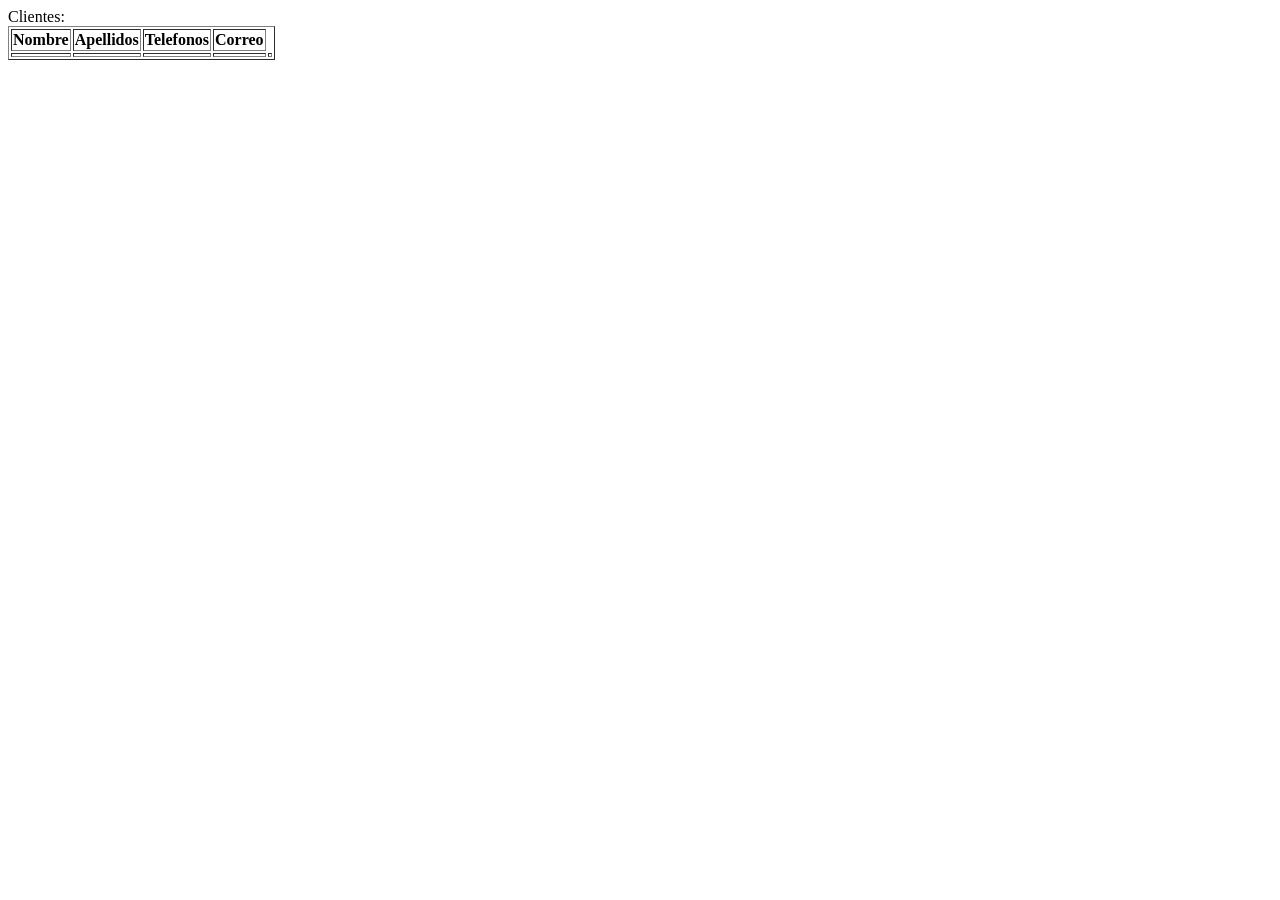
<file: src/main/resources/templates/index.html>
<!DOCTYPE html>
<html xmlns:th="http://www.thymeleaf.org">
    <head>
        <title>TechShop</title>
        <meta charset="UTF-8"/>
    </head>
    <body>
        <div>Clientes:</div>    
        <div th:if="{clientes.empty or clientes != null}">
            <table border="1">
                <tr>
                    <th>Nombre</th>
                    <th>Apellidos</th>
                    <th>Telefonos</th>
                    <th>Correo</th>
                </tr>
                
                <tr th:each="var : ${cliente}">
                    <th th:text="${cliente}"></th>
                    <th th:text="${cliente.nombre}"></th>
                    <th th:text="${cliente.apellidos}"></th>
                    <th th:text="${cliente.telefono}"></th>
                    <th th:text="${cliente.correo}"></th>
                </tr>
            </table>
        </div>
       
    </body>
</html>
</file>
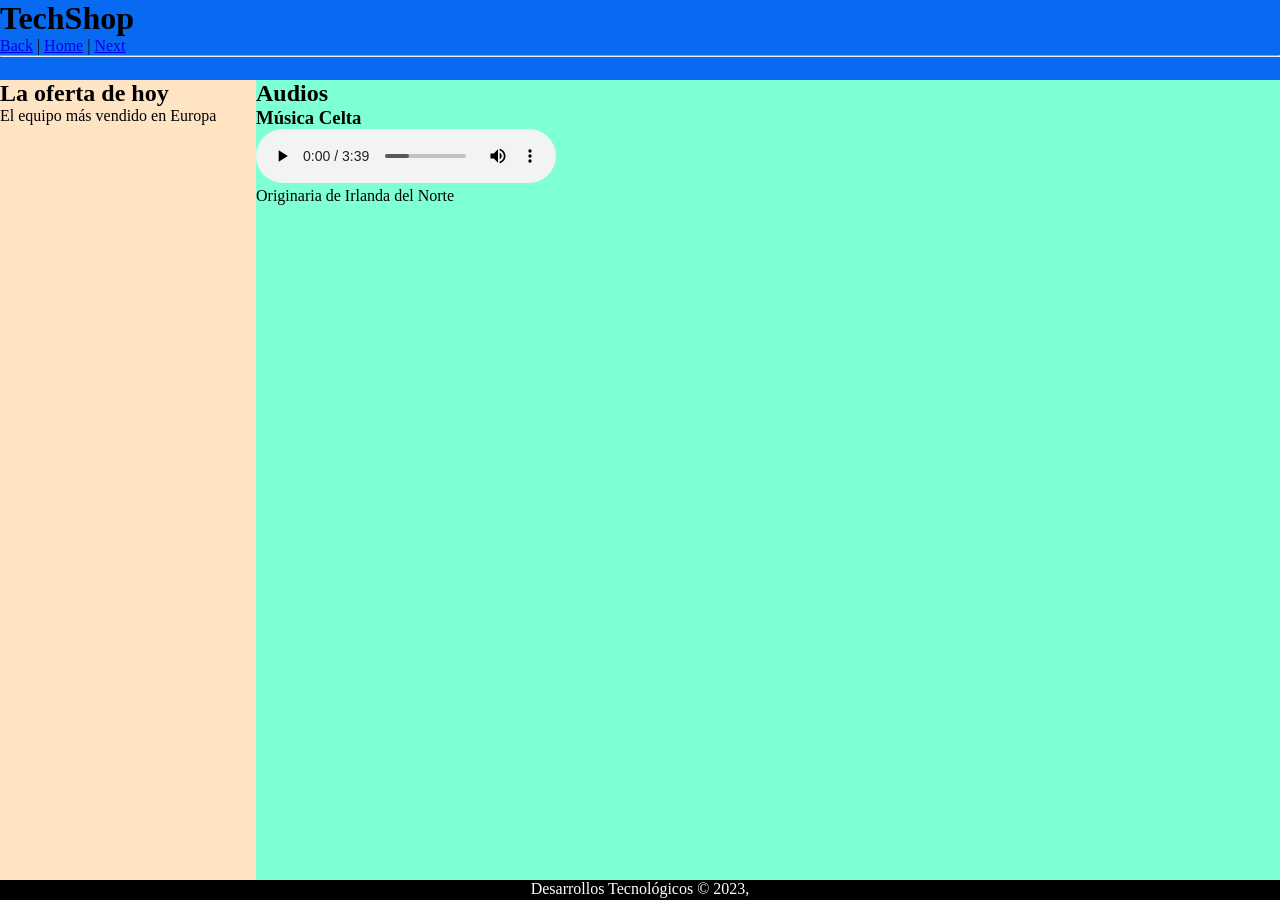
<file: src/main/resources/static/audios.html>
<!DOCTYPE html>
<!-- Esto es un comentario...  -->
<html lang="es">
    <head>
        <title>TechShop</title>
        <meta charset="UTF-8"/>
        <meta name="description" content="Página de la Tienda TechShop"/>
        <meta name="keyword" content="ufidelitas,techshop,amazon"/>
        <link href="css/menu.css" rel="stylesheet" type="text/css"/>
    </head>
    <body>
        <header class="encabezado">
            <h1 id="titulo1">TechShop</h1>
            <nav>
                <a href="ejemplo4.html">Back</a> | 
                <a href="index.html">Home</a> |
                <a href="ejemplo2.html">Next</a>
            </nav>
            <hr>
        </header>

        <aside class="lateral">
            <h2>La oferta de hoy</h2>
            <p>El equipo más vendido en Europa</p>
        </aside>
        <section class="contenido">
            <h2>Audios</h2>
            <article>
                <header>
                    <h3>Música Celta</h3>
                </header>
                <figure>
                    <audio controls>
                        <source src="audios/musica.mp3" type="audio/mpeg">
                        Your browser does not support the <code>audio</code> tag.
                    </audio>
                    <figcaption>Originaria de Irlanda del Norte</figcaption>
                </figure>
            </article>            
        </section>
        <footer class="footer">
            Desarrollos Tecnológicos &COPY; 2023, <address>Coronado, Costa Rica</address>
        </footer>
    </body>
</html>
</file>
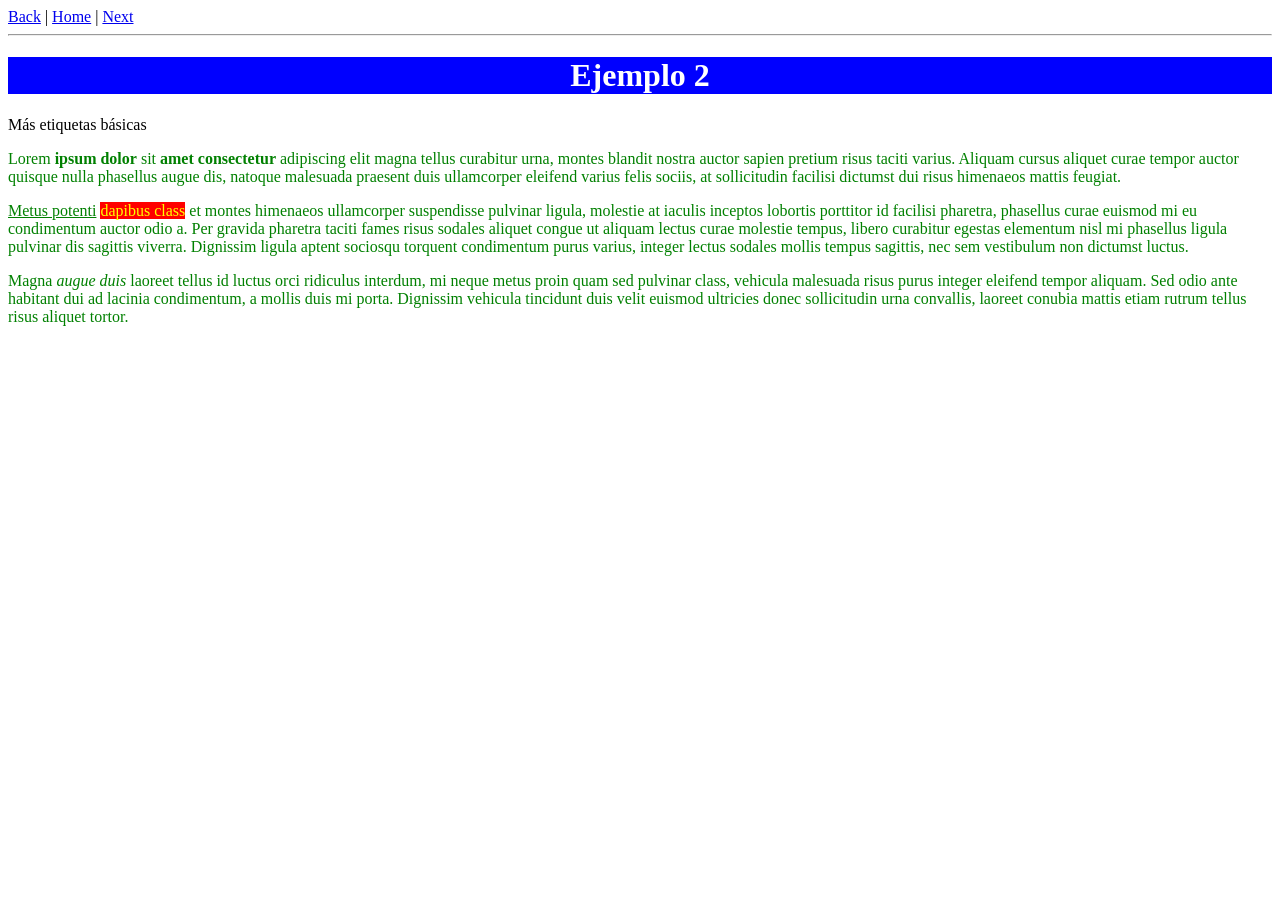
<file: src/main/resources/static/ejemplo2.html>
<!DOCTYPE html>
<!-- Esto es un comentario...  -->
<html>
    <head>
        <title>TechShop</title>
        <meta charset="UTF-8"/>        
    </head>
    <body>
        <a href="ejemplo4.html">Back</a> | 
        <a href="index.html">Home</a> |
        <a href="ejemplo3.html">Next</a>
        <hr>
        <h1 style="text-align: center;background-color: blue;color: white">Ejemplo 2</h1>
        <p>Más etiquetas básicas</p>

        <div style="color:green">
            <p>Lorem <b>ipsum dolor</b> sit <strong>amet consectetur</strong> adipiscing elit magna tellus curabitur urna, montes blandit nostra auctor sapien pretium risus taciti varius. Aliquam cursus aliquet curae tempor auctor quisque nulla phasellus augue dis, natoque malesuada praesent duis ullamcorper eleifend varius felis sociis, at sollicitudin facilisi dictumst dui risus himenaeos mattis feugiat.</p>

            <p><u>Metus potenti</u> <span style="background-color: red;color:yellow">dapibus class</span> et montes himenaeos ullamcorper suspendisse pulvinar ligula, molestie at iaculis inceptos lobortis porttitor id facilisi pharetra, phasellus curae euismod mi eu condimentum auctor odio a. Per gravida pharetra taciti fames risus sodales aliquet congue ut aliquam lectus curae molestie tempus, libero curabitur egestas elementum nisl mi phasellus ligula pulvinar dis sagittis viverra. Dignissim ligula aptent sociosqu torquent condimentum purus varius, integer lectus sodales mollis tempus sagittis, nec sem vestibulum non dictumst luctus.</p>

            <p>Magna <i>augue duis</i> laoreet tellus id luctus orci ridiculus interdum, mi neque metus proin quam sed pulvinar class, vehicula malesuada risus purus integer eleifend tempor aliquam. Sed odio ante habitant dui ad lacinia condimentum, a mollis duis mi porta. Dignissim vehicula tincidunt duis velit euismod ultricies donec sollicitudin urna convallis, laoreet conubia mattis etiam rutrum tellus risus aliquet tortor.</p>

        </div>
    </body>
</html>
</file>
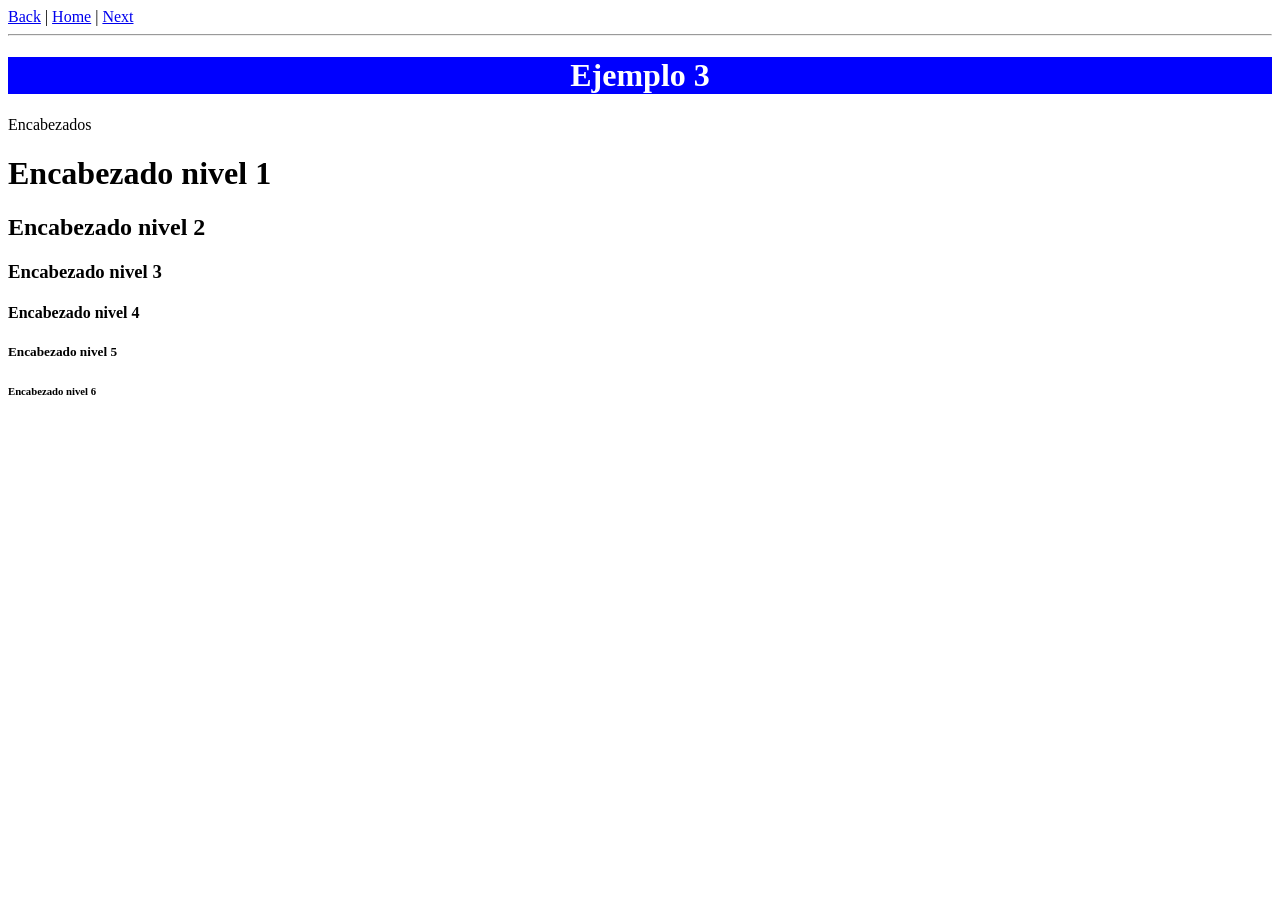
<file: src/main/resources/static/ejemplo3.html>
<!DOCTYPE html>
<!-- Esto es un comentario...  -->
<html>
    <head>
        <title>TechShop</title>
        <meta charset="UTF-8"/>        
    </head>
    <body>
        <a href="ejemplo2.html">Back</a> | 
        <a href="index.html">Home</a> |
        <a href="ejemplo4.html">Next</a>
        <hr>
        <h1 style="text-align: center;background-color: blue;color: white">Ejemplo 3</h1>
        <p>Encabezados</p>

        <h1>Encabezado nivel 1</h1>
        <h2>Encabezado nivel 2</h2>
        <h3>Encabezado nivel 3</h3>
        <h4>Encabezado nivel 4</h4>
        <h5>Encabezado nivel 5</h5>
        <h6>Encabezado nivel 6</h6>
    </body>
</html>
</file>
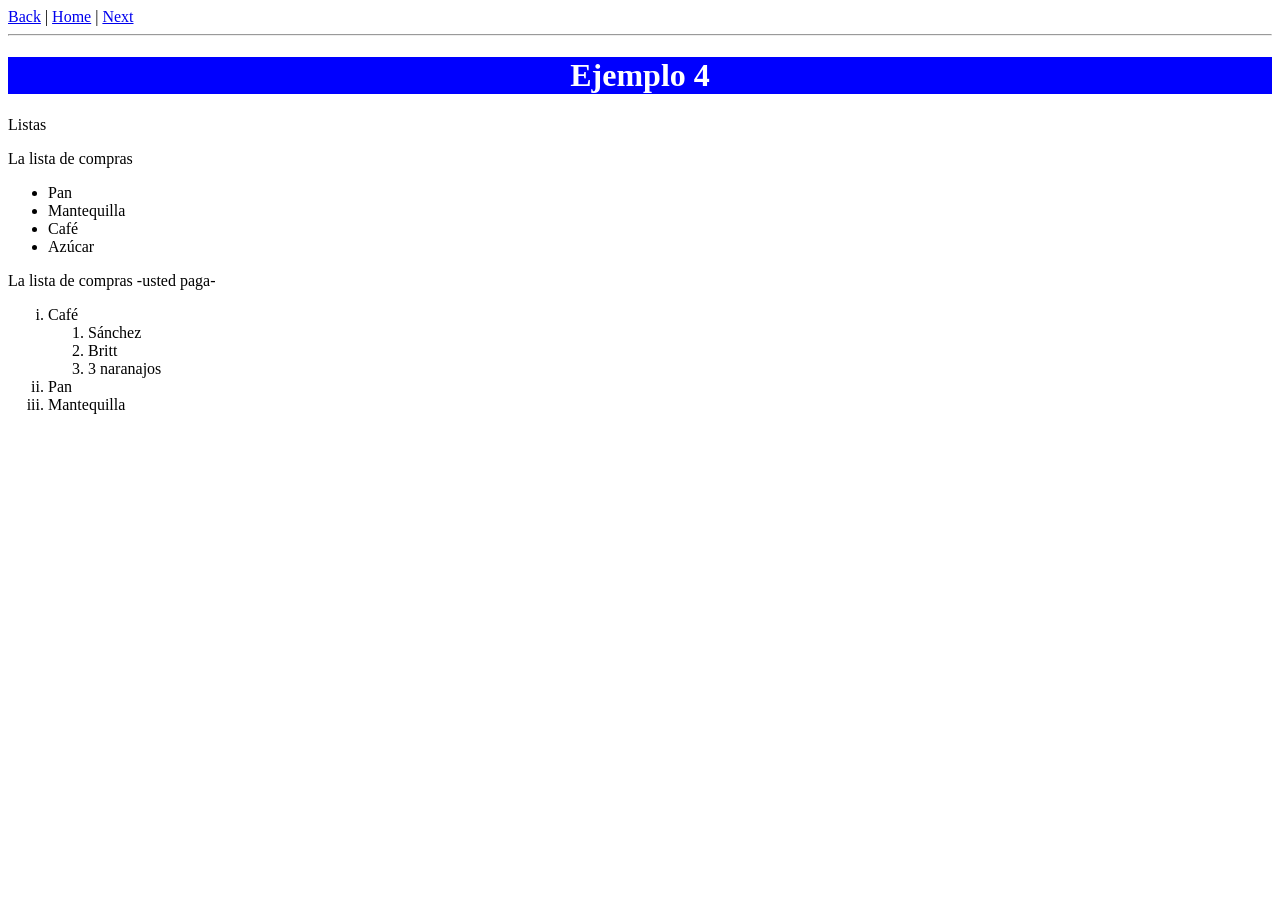
<file: src/main/resources/static/ejemplo4.html>
<!DOCTYPE html>
<!-- Esto es un comentario...  -->
<html>
    <head>
        <title>TechShop</title>
        <meta charset="UTF-8"/>        
    </head>
    <body>
        <a href="ejemplo3.html">Back</a> | 
        <a href="index.html">Home</a> |
        <a href="ejemplo2.html">Next</a>
        <hr>
        <h1 style="text-align: center;background-color: blue;color: white">Ejemplo 4</h1>
        <p>Listas</p>
        
        <p>La lista de compras</p>
        <ul>
            <li>Pan</li> 
            <li>Mantequilla</li> 
            <li>Café</li> 
            <li>Azúcar</li> 
        </ul>
        
        <p>La lista de compras -usted paga-</p>
        <ol type="i">
            <li>Café</li>
            <ol>
                <li>Sánchez</li> 
                <li>Britt</li> 
                <li>3 naranajos</li> 
            </ol>
            <li>Pan</li> 
            <li>Mantequilla</li>            
        </ol>
        
        
    </body>
</html>
</file>
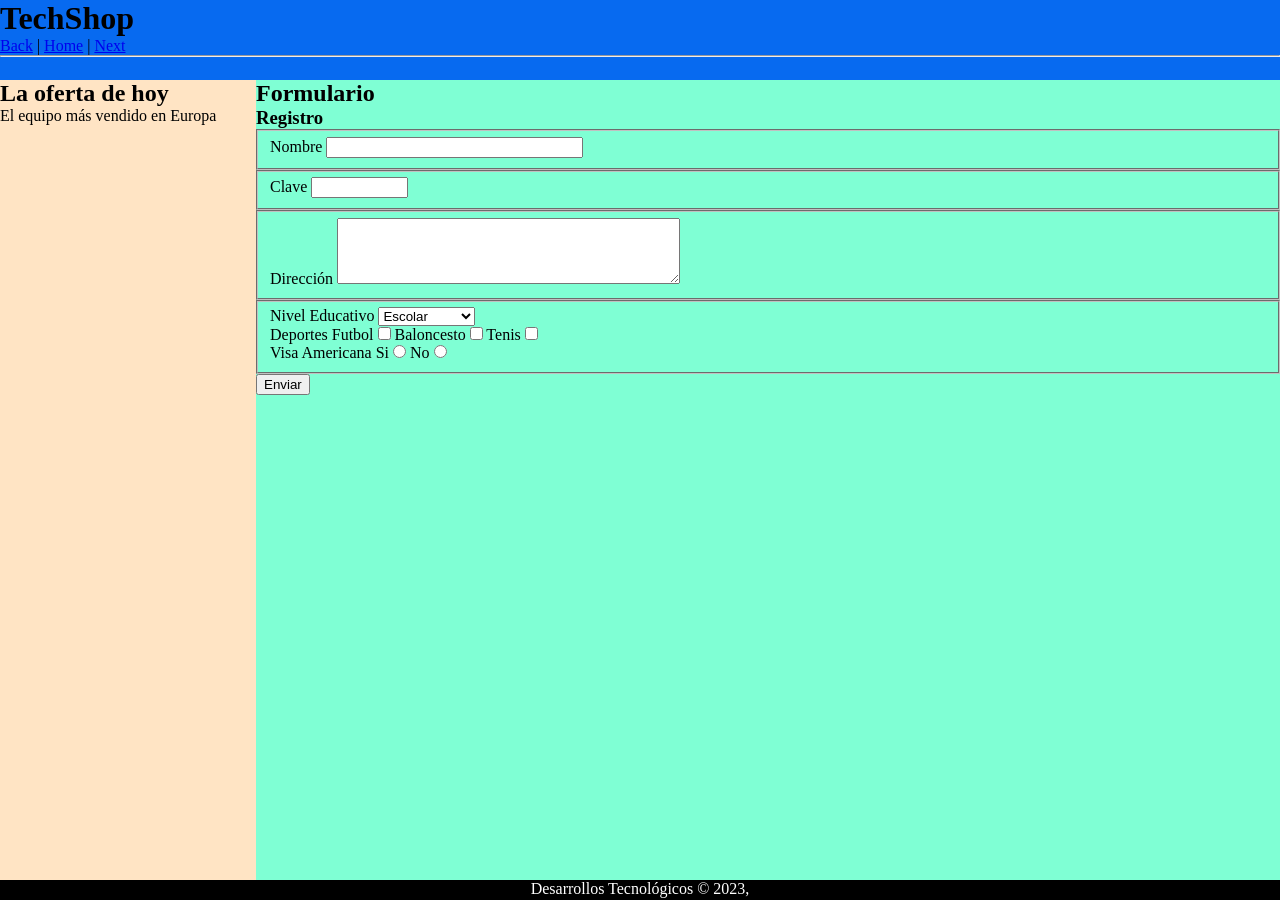
<file: src/main/resources/static/form.html>
<!DOCTYPE html>
<!-- Esto es un comentario...  -->
<html lang="es">
    <head>
        <title>TechShop</title>
        <meta charset="UTF-8"/>
        <meta name="description" content="Página de la Tienda TechShop"/>
        <meta name="keyword" content="ufidelitas,techshop,amazon"/>
        <link href="css/menu.css" rel="stylesheet" type="text/css"/>
    </head>
    <body>
        <header class="encabezado">
            <h1 id="titulo1">TechShop</h1>
            <nav>
                <a href="ejemplo4.html">Back</a> | 
                <a href="index.html">Home</a> |
                <a href="ejemplo2.html">Next</a>
            </nav>
            <hr>
        </header>

        <aside class="lateral">
            <h2>La oferta de hoy</h2>
            <p>El equipo más vendido en Europa</p>
        </aside>
        <section class="contenido">
            <h2>Formulario</h2>
            <article>
                <header>
                    <h3>Registro</h3>
                </header>
                <form action="/cliente/registro.jsp" method="post">
                    <input type="hidden" name="codigo" value="1"/>
                    <fieldset>
                        <label>Nombre</label>
                        <input type="text" name="nombre" value="" size="30" />
                    </fieldset>
                    <fieldset>
                        <label>Clave</label>
                        <input type="password" name="clave" value="" size="10" />
                    </fieldset>
                    <fieldset>
                        <label>Dirección</label>
                        <textarea name="direccion" rows="4" cols="40">
                        </textarea>
                    </fieldset>
                    <fieldset>
                        <label>Nivel Educativo</label>
                        <select name="nivel">
                            <option>Escolar</option>
                            <option>Secundaria</option>
                            <option>Universitaria</option>
                        </select>
                        <br/>
                        <label>Deportes</label>
                        Futbol <input type="checkbox" name="futbol" value="ON" />
                        Baloncesto <input type="checkbox" name="baloncesto" value="ON" />
                        Tenis <input type="checkbox" name="tenis" value="ON" />
                        <br/>
                        <label>Visa Americana</label>
                        Si <input type="radio" name="visa" value="Si" />
                        No <input type="radio" name="visa" value="No" />
                    </fieldset>
                    <input type="submit" value="Enviar" />
                </form>
            </article>            
        </section>
        <footer class="footer">
            Desarrollos Tecnológicos &COPY; 2023, <address>Coronado, Costa Rica</address>
        </footer>
    </body>
</html>
</file>
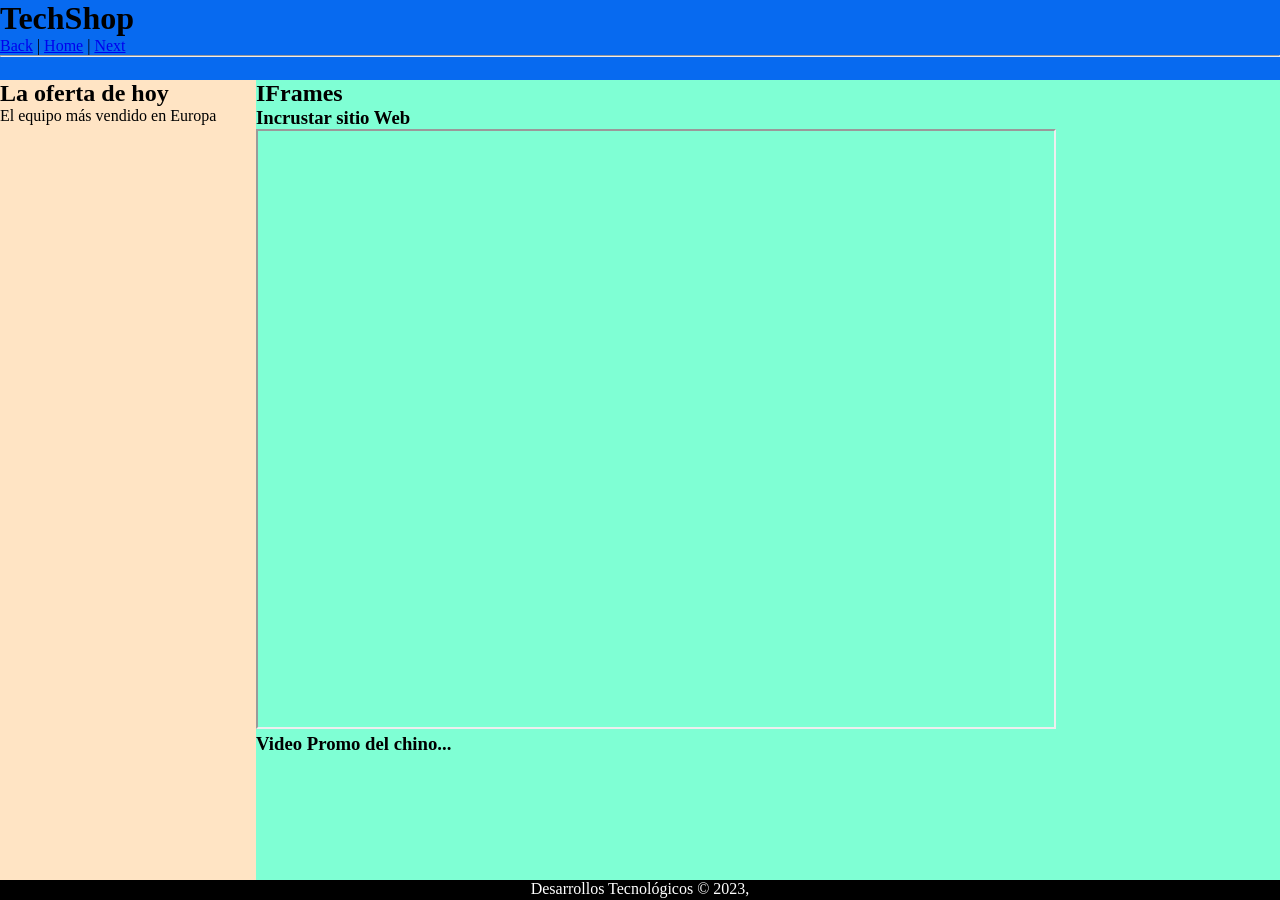
<file: src/main/resources/static/iframe.html>
<!DOCTYPE html>
<!-- Esto es un comentario...  -->
<html lang="es">
    <head>
        <title>TechShop</title>
        <meta charset="UTF-8"/>
        <meta name="description" content="Página de la Tienda TechShop"/>
        <meta name="keyword" content="ufidelitas,techshop,amazon"/>
        <link href="css/menu.css" rel="stylesheet" type="text/css"/>
    </head>
    <body>
        <header class="encabezado">
            <h1 id="titulo1">TechShop</h1>
            <nav>
                <a href="ejemplo4.html">Back</a> | 
                <a href="index.html">Home</a> |
                <a href="ejemplo2.html">Next</a>
            </nav>
            <hr>
        </header>

        <aside class="lateral">
            <h2>La oferta de hoy</h2>
            <p>El equipo más vendido en Europa</p>
        </aside>
        <section class="contenido">
            <h2>IFrames</h2>
            <article>
                <header>
                    <h3>Incrustar sitio Web</h3>
                </header>
                <figure>
                    <iframe width="800"
                            height="600"
                            src="https://sistemas.ufidelitas.ac.cr/">
                        
                    </iframe>
                </figure>
            </article>      
            
            <article>
                <header>
                    <h3>Video Promo del chino...</h3>
                </header>
                <figure>
                    <iframe width="400" height="300" src="https://www.youtube.com/embed/-WqFZ1E1Tf0" title="POCOYÓ en ESPAÑOL - Caída en un agujero negro [120 min] CARICATURAS y DIBUJOS ANIMADOS para niños" frameborder="0" allow="accelerometer; autoplay; clipboard-write; encrypted-media; gyroscope; picture-in-picture; web-share" allowfullscreen></iframe>
                    <iframe src="https://www.google.com/maps/embed?pb=!1m18!1m12!1m3!1d3929.980528058164!2d-84.03794158531265!3d9.935577876866581!2m3!1f0!2f0!3f0!3m2!1i1024!2i768!4f13.1!3m3!1m2!1s0x8fa0e3aa66fa362b%3A0xf134cee2340078e2!2sStem%20Center%20Fid%C3%A9litas!5e0!3m2!1ses!2scr!4v1675214584719!5m2!1ses!2scr" width="600" height="450" style="border:0;" allowfullscreen="" referrerpolicy="no-referrer-when-downgrade"></iframe>
                </figure>
            </article>   
            
        </section>
        <footer class="footer">
            Desarrollos Tecnológicos &COPY; 2023, <address>Coronado, Costa Rica</address>
        </footer>
    </body>
</html>
</file>
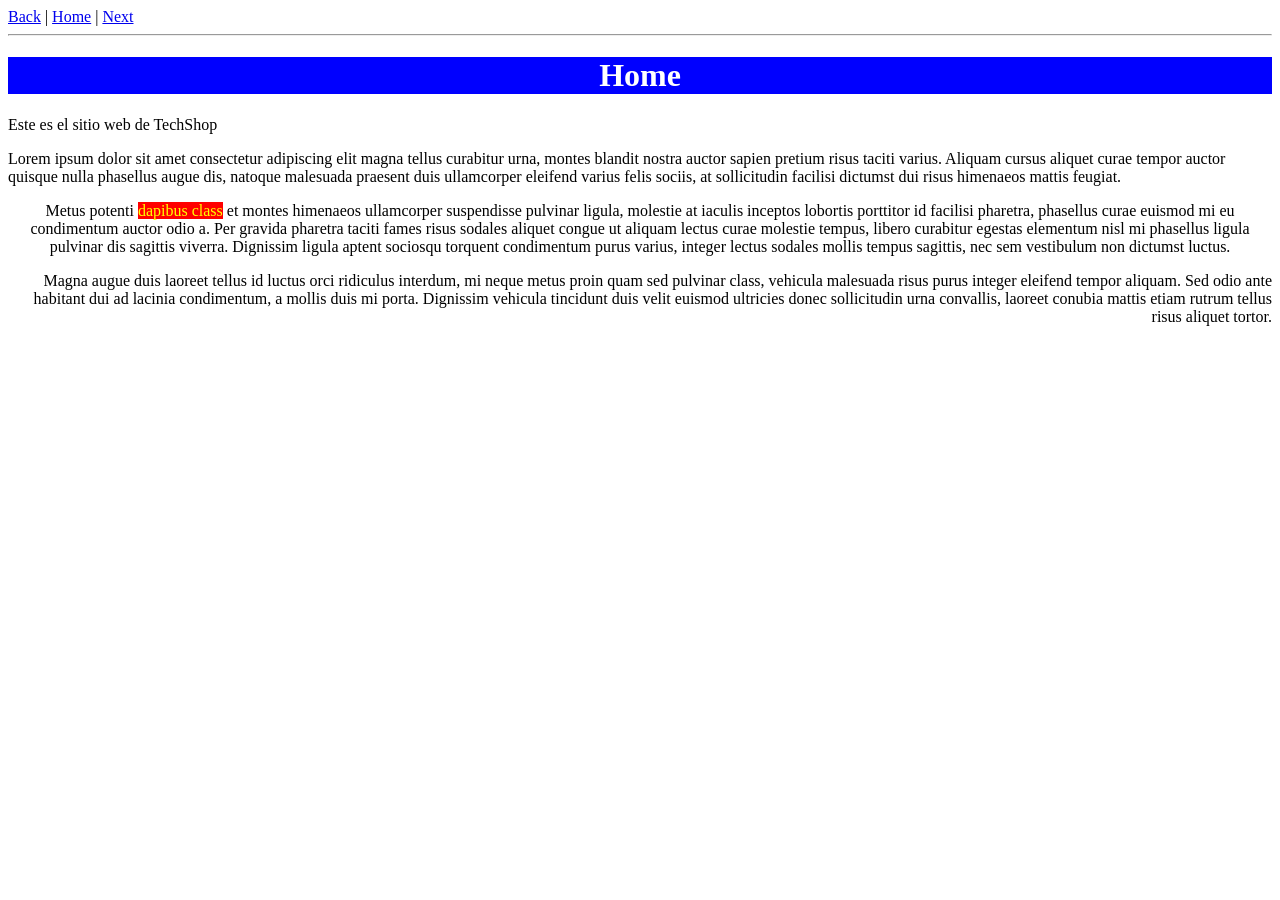
<file: src/main/resources/static/index_1.html>
<!DOCTYPE html>
<!-- Esto es un comentario...  -->
<html>
    <head>
        <title>TechShop</title>
        <meta charset="UTF-8"/>        
    </head>
    <body>
        <a href="ejemplo4.html">Back</a> | 
        <a href="index.html">Home</a> |
        <a href="ejemplo2.html">Next</a>
        <hr>
        <h1 style="text-align: center;background-color: blue;color: white">Home</h1>
        <p>Este es el sitio web de TechShop</p>
        <p>Lorem ipsum dolor sit amet consectetur adipiscing elit magna tellus curabitur urna, montes blandit nostra auctor sapien pretium risus taciti varius. Aliquam cursus aliquet curae tempor auctor quisque nulla phasellus augue dis, natoque malesuada praesent duis ullamcorper eleifend varius felis sociis, at sollicitudin facilisi dictumst dui risus himenaeos mattis feugiat.</p>

        <p style="text-align: center">Metus potenti <span style="background-color: red;color:yellow">dapibus class</span> et montes himenaeos ullamcorper suspendisse pulvinar ligula, molestie at iaculis inceptos lobortis porttitor id facilisi pharetra, phasellus curae euismod mi eu condimentum auctor odio a. Per gravida pharetra taciti fames risus sodales aliquet congue ut aliquam lectus curae molestie tempus, libero curabitur egestas elementum nisl mi phasellus ligula pulvinar dis sagittis viverra. Dignissim ligula aptent sociosqu torquent condimentum purus varius, integer lectus sodales mollis tempus sagittis, nec sem vestibulum non dictumst luctus.</p>

        <p style="text-align: right">Magna augue duis laoreet tellus id luctus orci ridiculus interdum, mi neque metus proin quam sed pulvinar class, vehicula malesuada risus purus integer eleifend tempor aliquam. Sed odio ante habitant dui ad lacinia condimentum, a mollis duis mi porta. Dignissim vehicula tincidunt duis velit euismod ultricies donec sollicitudin urna convallis, laoreet conubia mattis etiam rutrum tellus risus aliquet tortor.</p>

    </body>
</html>
</file>
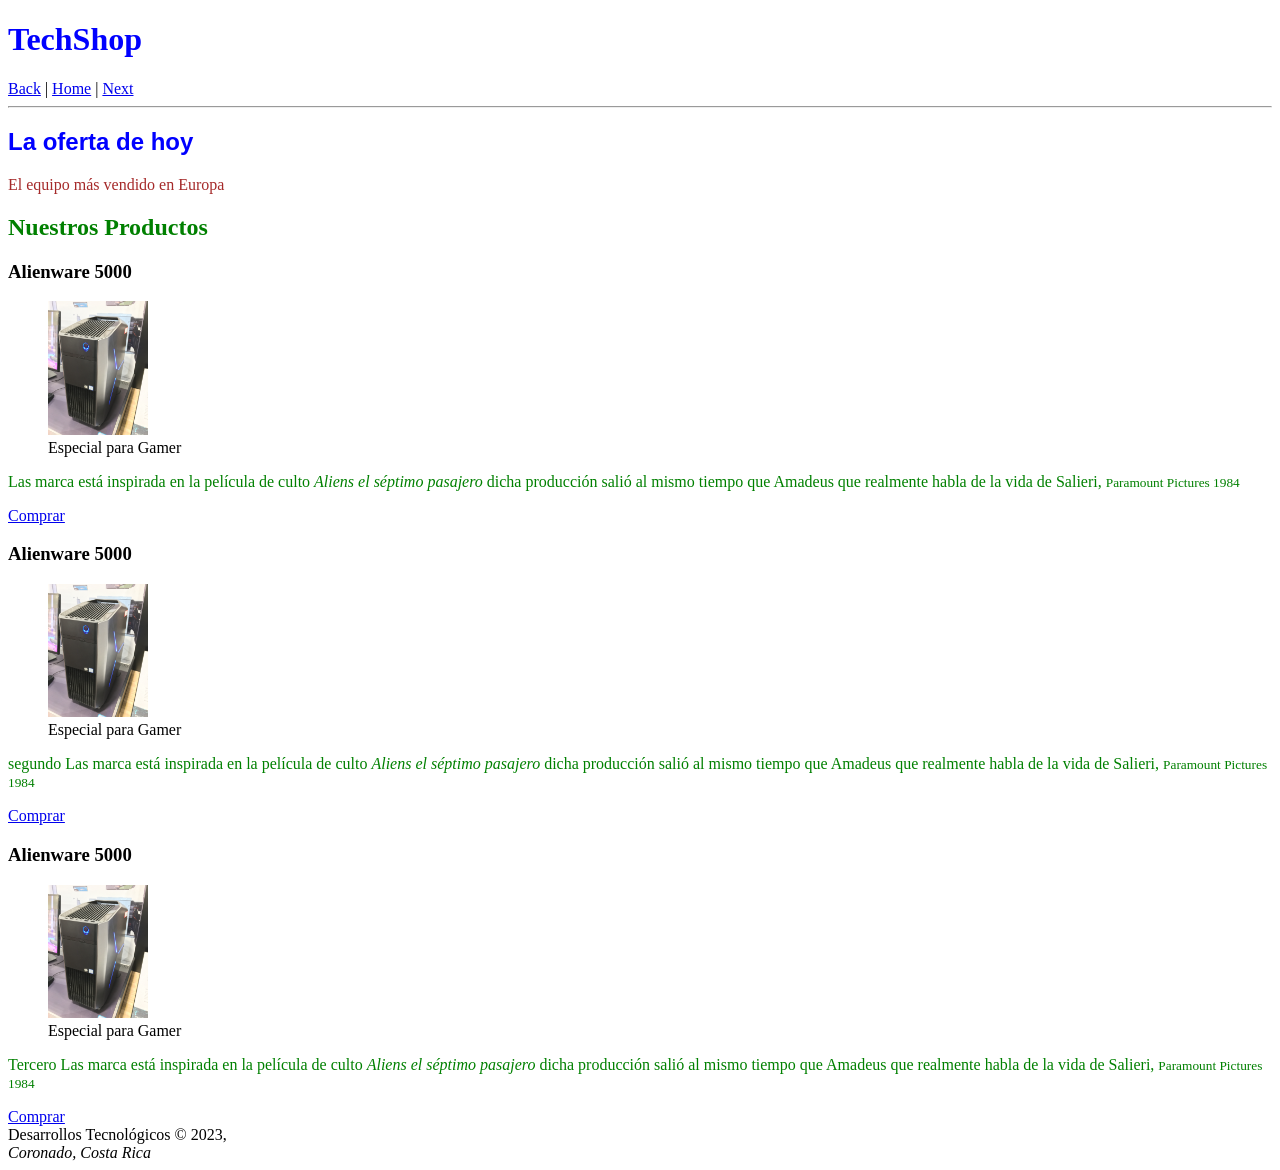
<file: src/main/resources/static/index_2.html>
<!DOCTYPE html>
<!-- Esto es un comentario...  -->
<html lang="es">
    <head>
        <title>TechShop</title>
        <meta charset="UTF-8"/>
        <meta name="description" content="Página de la Tienda TechShop"/>
        <meta name="keyword" content="ufidelitas,techshop,amazon"/>
        <link href="css/estilos.css" rel="stylesheet" type="text/css"/>
    </head>
    <body>
        <header>
            <h1 id="titulo1">TechShop</h1>
            <nav>
                <a href="ejemplo4.html">Back</a> | 
                <a href="index.html">Home</a> |
                <a href="ejemplo2.html">Next</a>
            </nav>
            <hr>
        </header>

        <aside>
            <h2 class="titulo2b">La oferta de hoy</h2>
            <p>El equipo más vendido en Europa</p>
        </aside>
        <section>
            <h2 class="titulo2g">Nuestros Productos</h2>
            <article>
                <header>
                    <h3>Alienware 5000</h3>
                </header>
                <figure>
                    <img src="img/alienware5000.jpg" alt="Imagen de un equipo marca Alienware" width="100"/>
                    <figcaption>Especial para Gamer</figcaption>
                </figure>
                <p>Las marca está inspirada en la película de culto <cite>Aliens el séptimo pasajero</cite> 
                    dicha producción salió al mismo tiempo que Amadeus que realmente habla de la vida de Salieri, <small>Paramount Pictures <time>1984</time></small>
                </p>
                
                <footer>
                    <a href="#">Comprar</a>
                </footer>
            </article>
            <article>
                <header>
                    <h3>Alienware 5000</h3>
                </header>
                <figure>
                    <img src="img/alienware5000.jpg" alt="Imagen de un equipo marca Alienware" width="100"/>
                    <figcaption>Especial para Gamer</figcaption>
                </figure>
                <p> segundo Las marca está inspirada en la película de culto <cite>Aliens el séptimo pasajero</cite> 
                    dicha producción salió al mismo tiempo que Amadeus que realmente habla de la vida de Salieri, <small>Paramount Pictures <time>1984</time></small>
                </p>
                
                <footer>
                    <a href="#">Comprar</a>
                </footer>
            </article>

            <article>
                <header>
                    <h3>Alienware 5000</h3>
                </header>
                <figure>
                    <img src="img/alienware5000.jpg" alt="Imagen de un equipo marca Alienware" width="100"/>
                    <figcaption>Especial para Gamer</figcaption>
                </figure>
                <p>Tercero Las marca está inspirada en la película de culto <cite>Aliens el séptimo pasajero</cite> 
                    dicha producción salió al mismo tiempo que Amadeus que realmente habla de la vida de Salieri, <small>Paramount Pictures <time>1984</time></small>
                </p>
                <footer>
                    <a href="#">Comprar</a>
                </footer>
            </article>
        </section>
        <footer>
            Desarrollos Tecnológicos &COPY; 2023, <address>Coronado, Costa Rica</address>
        </footer>
    </body>
</html>
</file>
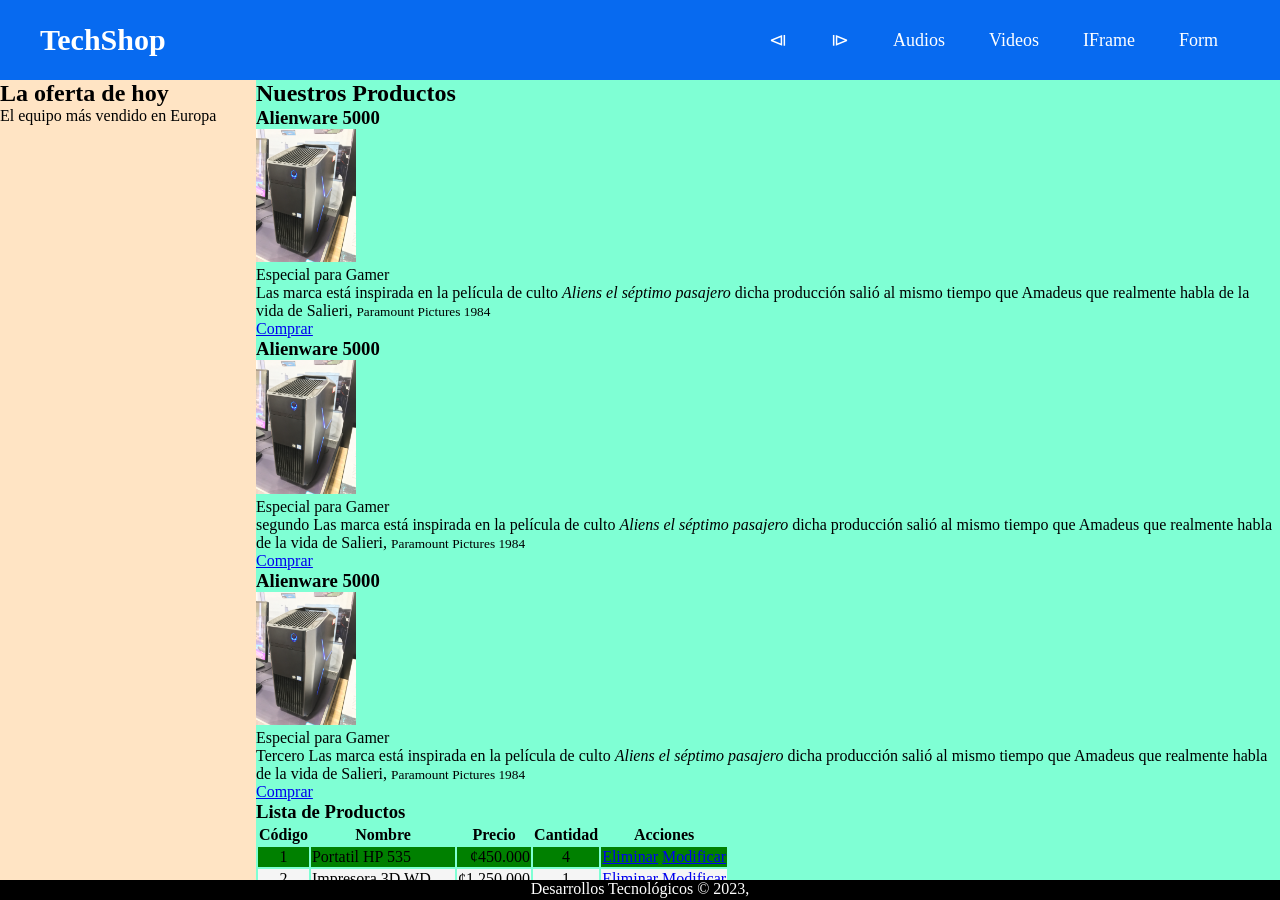
<file: src/main/resources/static/indexviejo.html>
<!DOCTYPE html>
<!-- Esto es un comentario...  -->
<html lang="es">
    <head>
        <title>TechShop</title>
        <meta charset="UTF-8"/>
        <meta name="description" content="Página de la Tienda TechShop"/>
        <meta name="keyword" content="ufidelitas,techshop,amazon"/>
        <link href="css/menu.css" rel="stylesheet" type="text/css"/>
    </head>
    <body>
        <header class="encabezado">
            <nav class="nav">
                <a href="index.html" class="logo nav-link">TechShop</a>
                <ul class="nav-menu">
                    <li class="nav-menu-item"><a class="nav-link nav-menu-link" href="ejemplo4.html">&LeftTriangleBar;</a></li>
                    <li class="nav-menu-item"><a class="nav-link nav-menu-link" href="ejemplo2.html">&RightTriangleBar;</a></li>
                    <li class="nav-menu-item"><a class="nav-link nav-menu-link" href="audios.html">Audios</a></li>
                    <li class="nav-menu-item"><a class="nav-link nav-menu-link" href="videos.html">Videos</a> </li>
                    <li class="nav-menu-item"><a class="nav-link nav-menu-link" href="iframe.html">IFrame</a></li>
                    <li class="nav-menu-item"><a class="nav-link nav-menu-link" href="form.html">Form</a></li>
                </ul>


            </nav>
            <hr>
        </header>

        <aside class="lateral">
            <h2>La oferta de hoy</h2>
            <p>El equipo más vendido en Europa</p>
        </aside>
        <section class="contenido">
            <h2>Nuestros Productos</h2>
            <article>
                <header>
                    <h3>Alienware 5000</h3>
                </header>
                <figure>
                    <img src="img/alienware5000.jpg" alt="Imagen de un equipo marca Alienware" width="100"/>
                    <figcaption>Especial para Gamer</figcaption>
                </figure>
                <p>Las marca está inspirada en la película de culto <cite>Aliens el séptimo pasajero</cite> 
                    dicha producción salió al mismo tiempo que Amadeus que realmente habla de la vida de Salieri, <small>Paramount Pictures <time>1984</time></small>
                </p>

                <footer>
                    <a href="#">Comprar</a>
                </footer>
            </article>
            <article>
                <header>
                    <h3>Alienware 5000</h3>
                </header>
                <figure>
                    <img src="img/alienware5000.jpg" alt="Imagen de un equipo marca Alienware" width="100"/>
                    <figcaption>Especial para Gamer</figcaption>
                </figure>
                <p> segundo Las marca está inspirada en la película de culto <cite>Aliens el séptimo pasajero</cite> 
                    dicha producción salió al mismo tiempo que Amadeus que realmente habla de la vida de Salieri, <small>Paramount Pictures <time>1984</time></small>
                </p>

                <footer>
                    <a href="#">Comprar</a>
                </footer>
            </article>

            <article>
                <header>
                    <h3>Alienware 5000</h3>
                </header>
                <figure>
                    <img src="img/alienware5000.jpg" alt="Imagen de un equipo marca Alienware" width="100"/>
                    <figcaption>Especial para Gamer</figcaption>
                </figure>
                <p>Tercero Las marca está inspirada en la película de culto <cite>Aliens el séptimo pasajero</cite> 
                    dicha producción salió al mismo tiempo que Amadeus que realmente habla de la vida de Salieri, <small>Paramount Pictures <time>1984</time></small>
                </p>
                <footer>
                    <a href="#">Comprar</a>
                </footer>
            </article>
            <article>
                <header><h3>Lista de Productos</h3></header>
                <table border="0">
                    <thead>
                        <tr>
                            <th class="textocentrado">Código</th>
                            <th class="textocentrado">Nombre</th>
                            <th class="textocentrado">Precio</th>
                            <th class="textocentrado">Cantidad</th>
                            <th class="textocentrado">Acciones</th>
                        </tr>
                    </thead>
                    <tbody>
                        <tr>
                            <td class="textocentrado">1</td>
                            <td>Portatil HP 535</td>
                            <td class="textoderecha">¢450.000</td>
                            <td class="textocentrado">4</td>
                            <td><a href="/producto/elimina/1">Eliminar</a>
                                <a href="/producto/modifica/1">Modificar</a></td>
                        </tr>
                        <tr>
                            <td class="textocentrado">2</td>
                            <td>Impresora 3D WD</td>
                            <td class="textoderecha">¢1.250.000</td>
                            <td class="textocentrado">1</td>
                            <td><a href="/producto/elimina/2">Eliminar</a>
                                <a href="/producto/modifica/2">Modificar</a></td>
                        </tr>
                        <tr>
                            <td class="textocentrado">3</td>
                            <td>Monitor LCD AOC</td>
                            <td class="textoderecha">¢45.000</td>
                            <td class="textocentrado">2</td>
                            <td><a href="/producto/elimina/3">Eliminar</a>
                                <a href="/producto/modifica/3">Modificar</a></td>
                        </tr>
                        <tr>
                            <td class="textocentrado">4</td>
                            <td>Teclado físico Gamer</td>
                            <td class="textoderecha">¢92.000</td>
                            <td class="textocentrado">4</td>
                            <td><a href="/producto/elimina/4">Eliminar</a>
                                <a href="/producto/modifica/4">Modificar</a></td>
                        </tr>
                        <tr>
                            <td class="textocentrado">5</td>
                            <td>Parlantes Realistic 3D</td>
                            <td class="textoderecha">¢128.500</td>
                            <td class="textocentrado">2</td>
                            <td><a href="/producto/elimina/5">Eliminar</a>
                                <a href="/producto/modifica/5">Modificar</a></td>
                        </tr>
                    </tbody>
                </table>

            </article>
        </section>
        <footer class="footer">
            Desarrollos Tecnológicos &COPY; 2023, <address>Coronado, Costa Rica</address>
        </footer>
    </body>
</html>
</file>
<file: src/main/resources/static/css/menu.css>
/* para definir un modelo de cajas */

* {
    margin: 0;
    box-sizing: border-box;
}

body {
    padding: 80px 20px 0;
    background-color: whitesmoke;
}

.encabezado {
    position: fixed;
    top: 0;
    left: 0;
    width: 100%;
    height: 80px;
    background-color: #076af0;
}

.logo {
    font-size: 30px;
    font-weight: bold;
    padding: 0 40px;
    line-height: 80px;
}

.nav {
    display: flex;
    justify-content: space-between;
    margin: 0 auto;
}

.nav-menu {
    display: flex;
    margin-right: 40px;
    list-style: none;
}

.nav-menu-item {
    font-size: 18px;
    margin: 0 10px;
    line-height: 80px;
}

.nav-menu-link {
    padding: 8px 12px;
    border-radius: 8px;
}

.nav-menu-link:hover {
    background-color: #024070;
transition: 0.5s;  
font-size: 24px;
}

.nav-link {
    color: white;
    text-decoration: none;
}

.lateral {
    position: fixed;
    top: 80px;
    left: 0;
    width: 20%;
    bottom: 20px;
    background-color: bisque;
}

.contenido{
    overflow-y: scroll;
    position: fixed;
    top: 80px;
    left: 20%;
    right: 0;
    bottom: 20px;
    background-color: aquamarine;
}

.footer{
    position: fixed;
    left: 0;    
    bottom: 0;
    width: 100%;
    height: 20px;
    background-color: black;
    color: white;
    text-align: center;
}

.textocentrado {
    text-align: center;
}

.textoderecha {
    text-align: right;
}

tbody tr:nth-child(odd) {
  background-color: green;
}

tbody tr:nth-child(even) {
  background-color: whitesmoke;
}
</file>
<file: src/main/resources/static/css/estilos.css>
/* Esto es un comentario....  */

#titulo1 {
    color: blue;
    font-family: fantasy;
}

.titulo2b {
    color: blue;
    font-family: sans-serif;
}

.titulo2g {
    color: green;
    font-family: times;
}

section p {
    color: green
}

aside p {
    color: brown;
}
</file>
